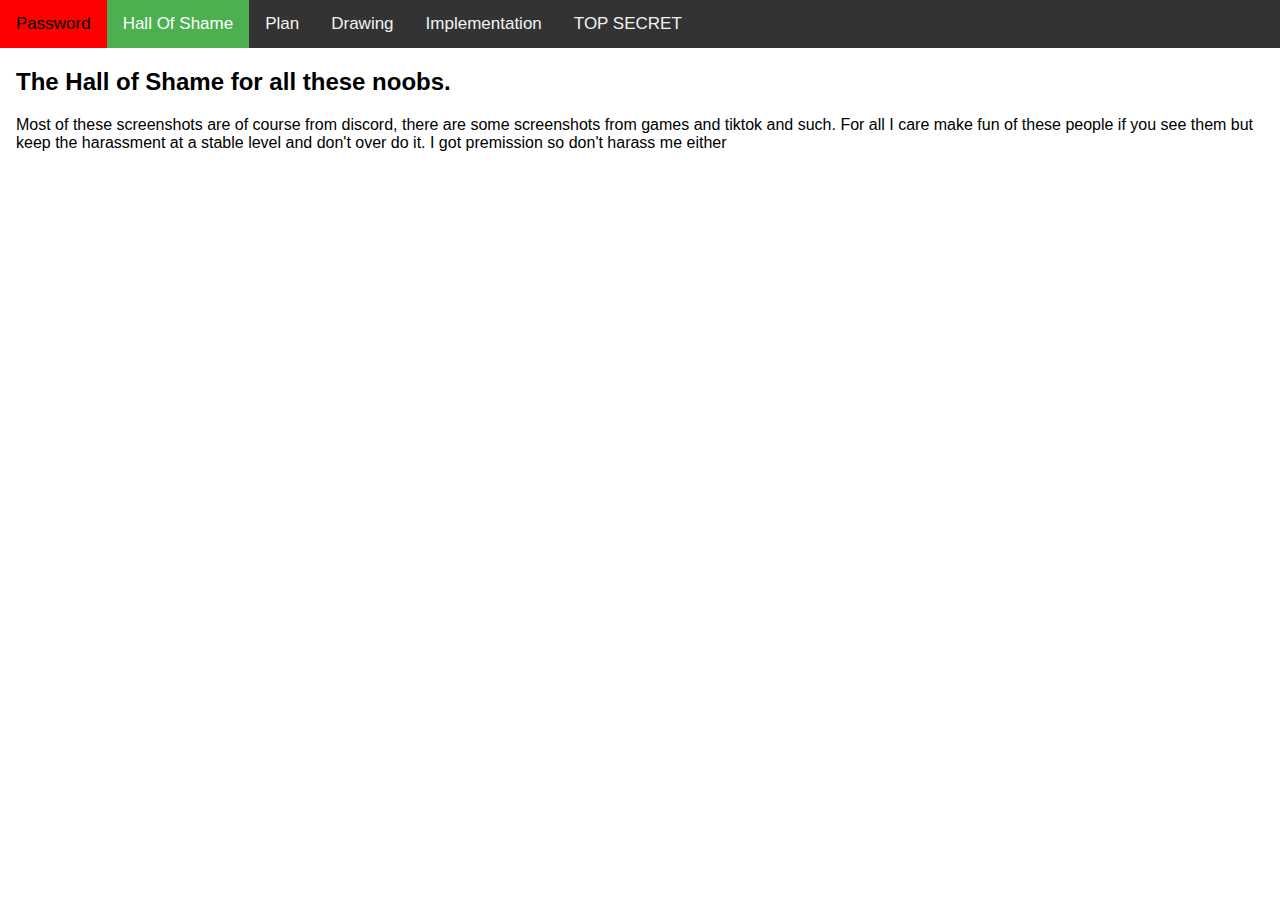
<file: page2.html>
<!DOCTYPE html>
<html>
  <head>
    <link rel="stylesheet" type="text/css" href="style.css" />
  </head>

  <body>
    <div class="topnav">
      <a href="/">Password</a>
      <a class="active" href="page2.html">Hall Of Shame</a>
      <a href="page3.html">Plan</a>
      <a href="page4.html">Drawing</a>
      <a href="page5.html">Implementation</a>
      <a href="page6.html">TOP SECRET</a>
    </div>

    <div style="padding-left: 16px">
      <h2>The Hall of Shame for all these noobs.</h2>
      <p>Most of these screenshots are of course from discord, there are some screenshots from games and tiktok and such. For all I care make fun of these people if you see them but keep the harassment at a stable level and don't over do it. I got premission so don't harass me either</p>
      <img scr=""
    </div>
  </body>
</html>
</file>
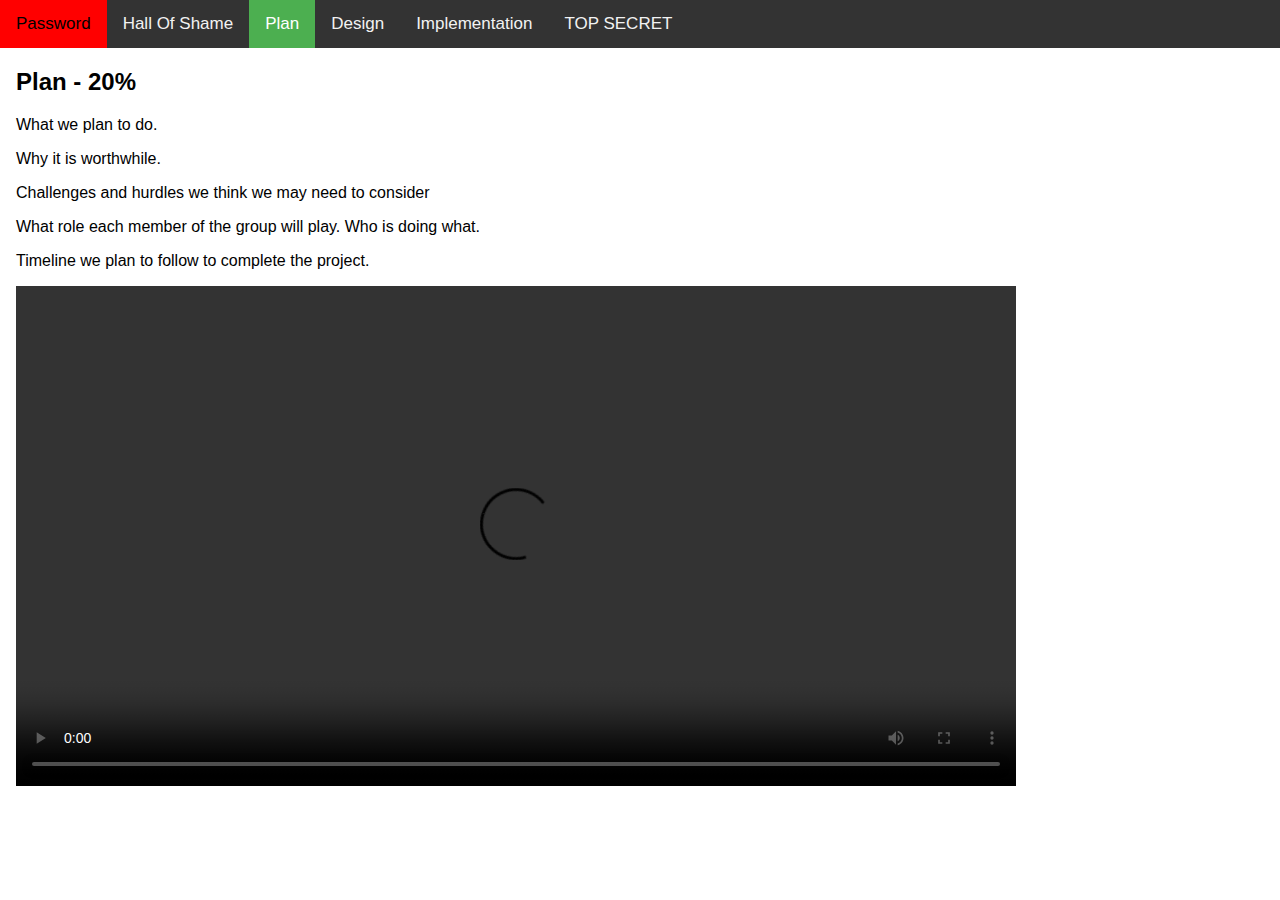
<file: page3.html>
<!DOCTYPE html>
<html>
  <head>
    <link rel="stylesheet" type="text/css" href="style.css" />
  </head>

  <body>
    <div class="topnav">
      <a href="/">Password</a>
      <a href="page2.html">Hall Of Shame</a>
      <a class="active" href="page3.html">Plan</a>
      <a href="page4.html">Design</a>
      <a href="page5.html">Implementation</a>
      <a href="page6.html">TOP SECRET</a>
    </div>

    <div style="padding-left: 16px">
      <h2>Plan - 20%</h2>
      <p>What we plan to do.</p>
      <p>Why it is worthwhile.</p>
      <p>Challenges and hurdles we think we may need to consider</p>
      <p>What role each member of the group will play. Who is doing what.</p>
      <p>Timeline we plan to follow to complete the project.</p>
      
      <video width="1000" height="500" controls>
  <source src="https://cdn.glitch.me/d939b800-0ae2-4522-b519-6d99538c62bd/servo%20working.mp4?v=1746691897641" type="video/mp4">
  <source src="https://cdn.glitch.me/d939b800-0ae2-4522-b519-6d99538c62bd/servo%20working.mp4?v=1746691897641" type="video/ogg">
</video>
    </div>
  </body>
</html>
</file>
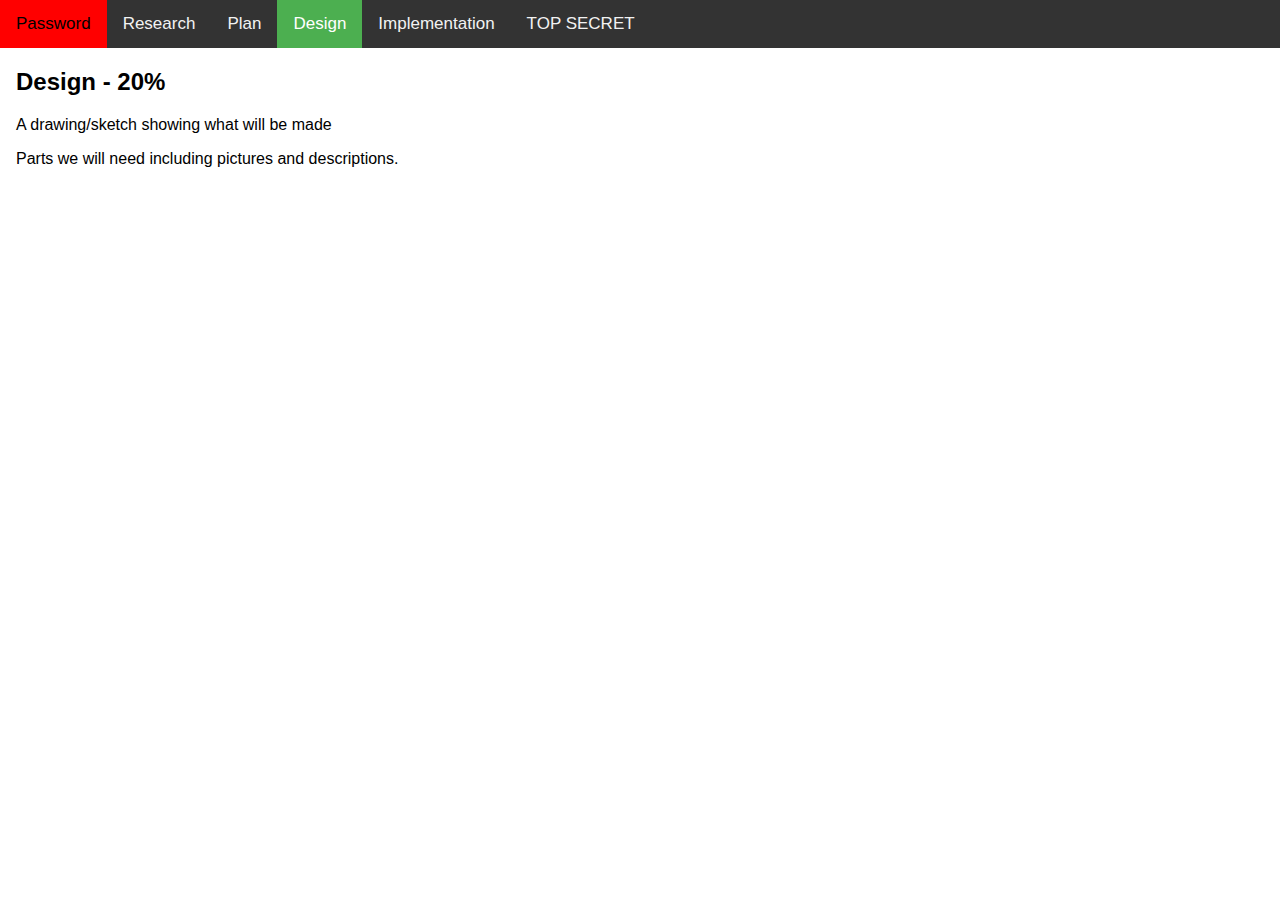
<file: page4.html>
<!DOCTYPE html>
<html>
  <head>
    <link rel="stylesheet" type="text/css" href="style.css" />
  </head>

  <body>
    <div class="topnav">
      <a href="/">Password</a>
      <a href="page2.html">Research</a>
      <a href="page3.html">Plan</a>
      <a class="active" href="page4.html">Design</a>
      <a href="page5.html">Implementation</a>
      <a href="page6.html">TOP SECRET</a>
    </div>

    <div style="padding-left: 16px">
      <h2>Design - 20%</h2>
      <p>A drawing/sketch showing what will be made</p>
      <p>Parts we will need including pictures and descriptions.</p>
    </div>
  </body>
</html>
</file>
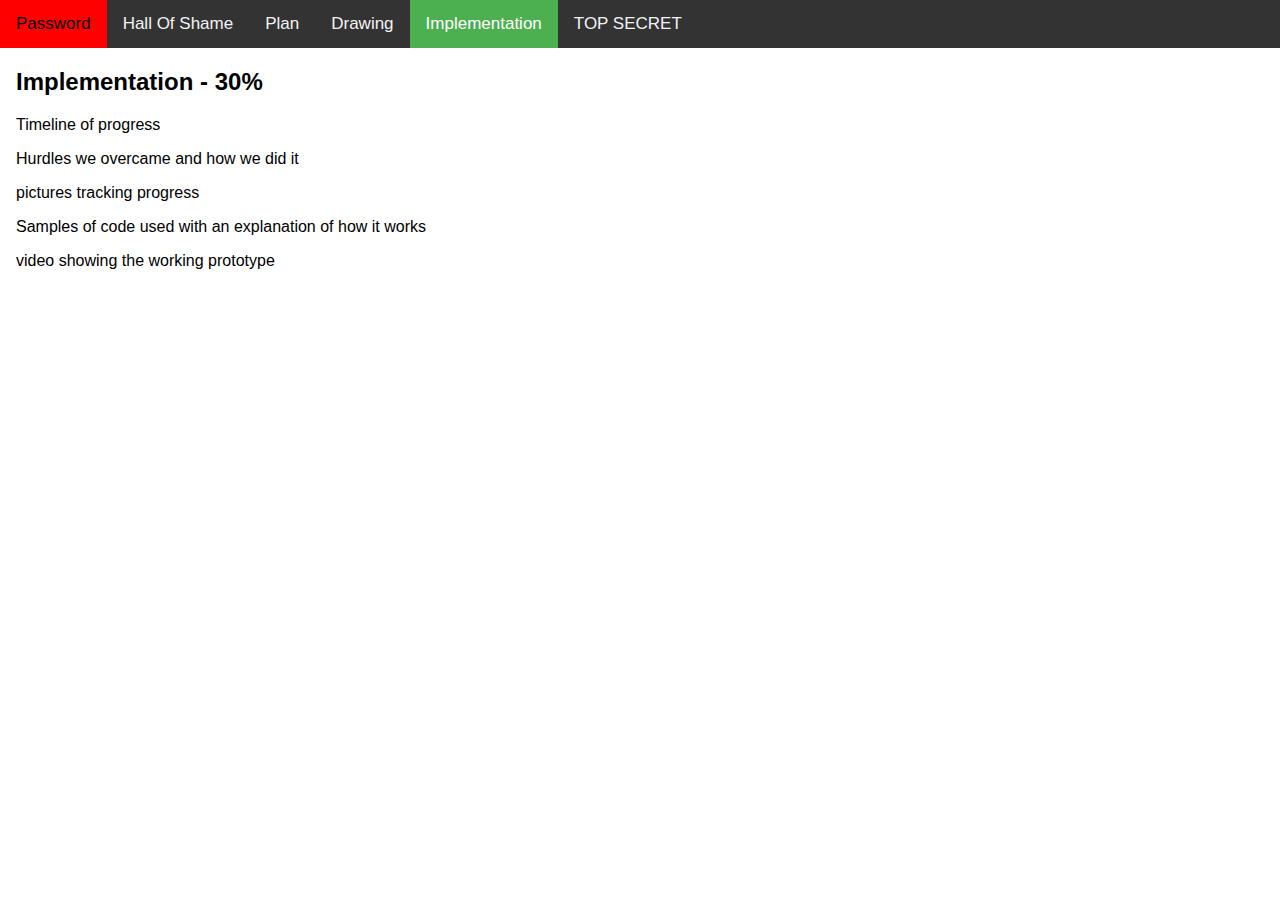
<file: page5.html>
<!DOCTYPE html>
<html>
  <head>
    <link rel="stylesheet" type="text/css" href="style.css" />
  </head>

  <body>
    <div class="topnav">
      <a href="/">Password</a>
      <a href="page2.html">Hall Of Shame</a>
      <a href="page3.html">Plan</a>
      <a href="page4.html">Drawing</a>
      <a class="active" href="page5.html">Implementation</a>
      <a href="page6.html">TOP SECRET</a>
    </div>

    <div style="padding-left: 16px">
      <h2>Implementation - 30%</h2>

      <p>Timeline of progress</p>
      <p>Hurdles we overcame and how we did it</p>
      <p>pictures tracking progress</p>
      <p>Samples of code used with an explanation of how it works</p>
      <p>video showing the working prototype</p>
    </div>
  </body>
</html>
</file>
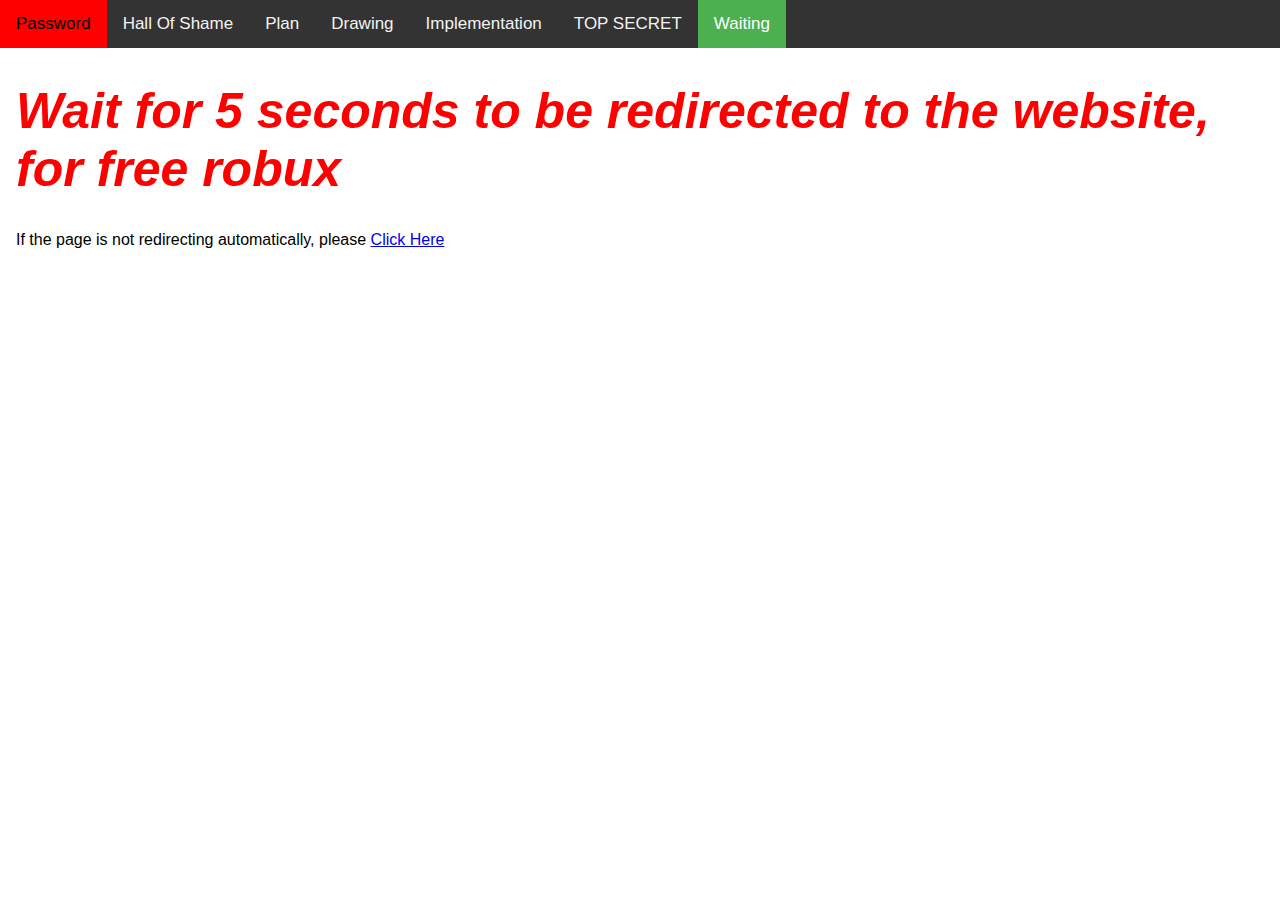
<file: page7.html>
<!DOCTYPE html>
<html>
  <head>
    <link rel="stylesheet" type="text/css" href="style.css" />
  </head>

  <body>
    <div class="topnav">
      <a href="/">Password</a>
      <a href="page2.html">Hall Of Shame</a>
      <a href="page3.html">Plan</a>
      <a href="page4.html">Drawing</a>
      <a href="page5.html">Implementation</a>
      <a href="page6.html">TOP SECRET</a>
      <a class="active" href="page6.html">Waiting</a>
    </div>

    <div style="padding-left: 16px">
    <title >Redirect</title>
    <h1>Wait for 5 seconds to be redirected to the website, for free robux</h1>
<meta http-equiv="refresh" content="5;url=https://youtu.be/dQw4w9WgXcQ?si=LlS_v5aLGXAMPbtx">
    <p>If the page is not redirecting automatically, please <a href="https://youtu.be/dQw4w9WgXcQ?si=LlS_v5aLGXAMPbtx">Click Here</a>
      </p>
</body>
</html>
</file>
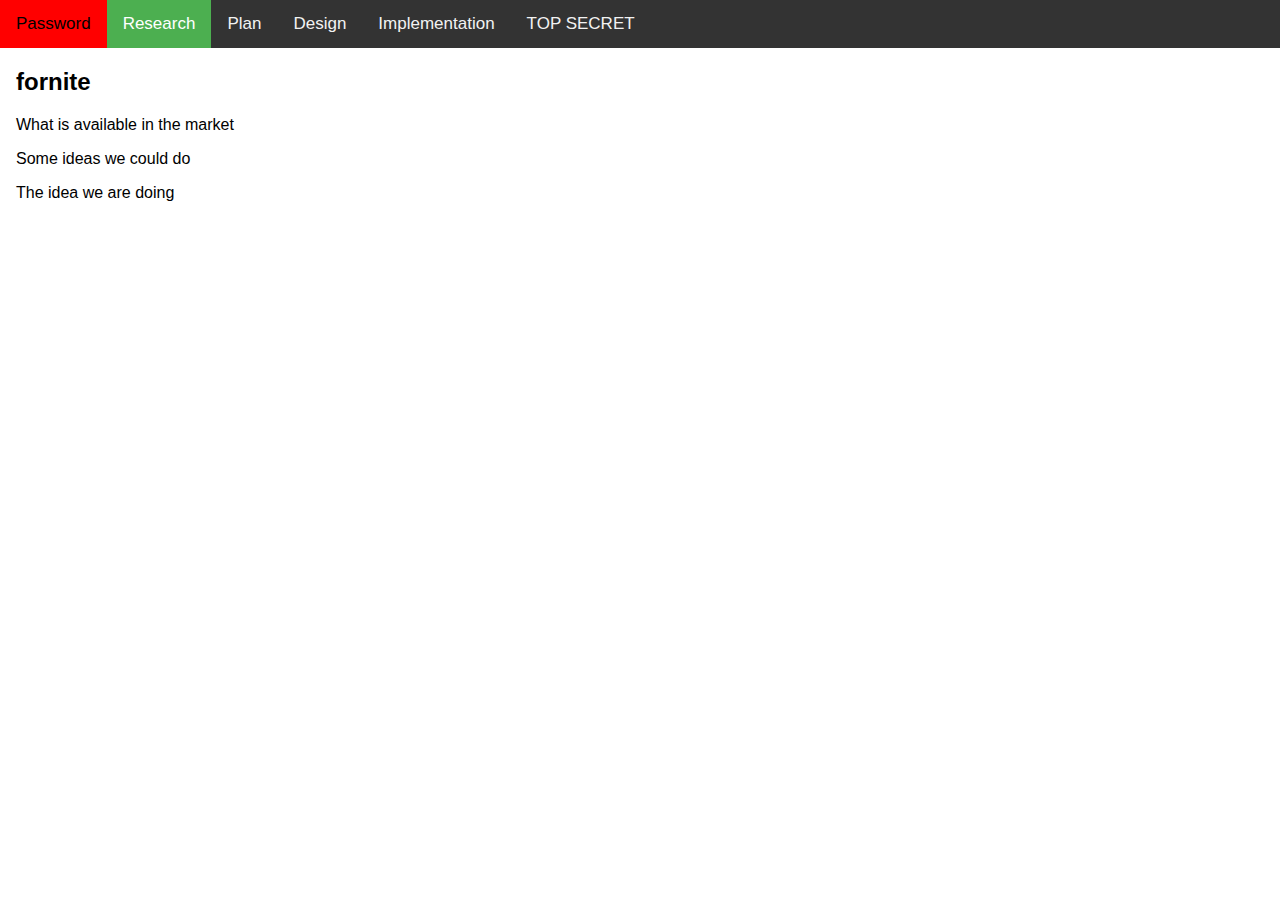
<file: project Free-Robux-Not-A-Scam.Glitch OG project/page2.html>
<!DOCTYPE html>
<html>
  <head>
    <link rel="stylesheet" type="text/css" href="style.css" />
  </head>

  <body>
    <div class="topnav">
      <a href="/">Password</a>
      <a class="active" href="page2.html">Research</a>
      <a href="page3.html">Plan</a>
      <a href="page4.html">Design</a>
      <a href="page5.html">Implementation</a>
      <a href="page6.html">TOP SECRET</a>
    </div>

    <div style="padding-left: 16px">
      <h2>fornite </h2>
      <p>What is available in the market</p>
      <p>Some ideas we could do</p>
      <p>The idea we are doing</p>
    </div>
  </body>
</html>
</file>
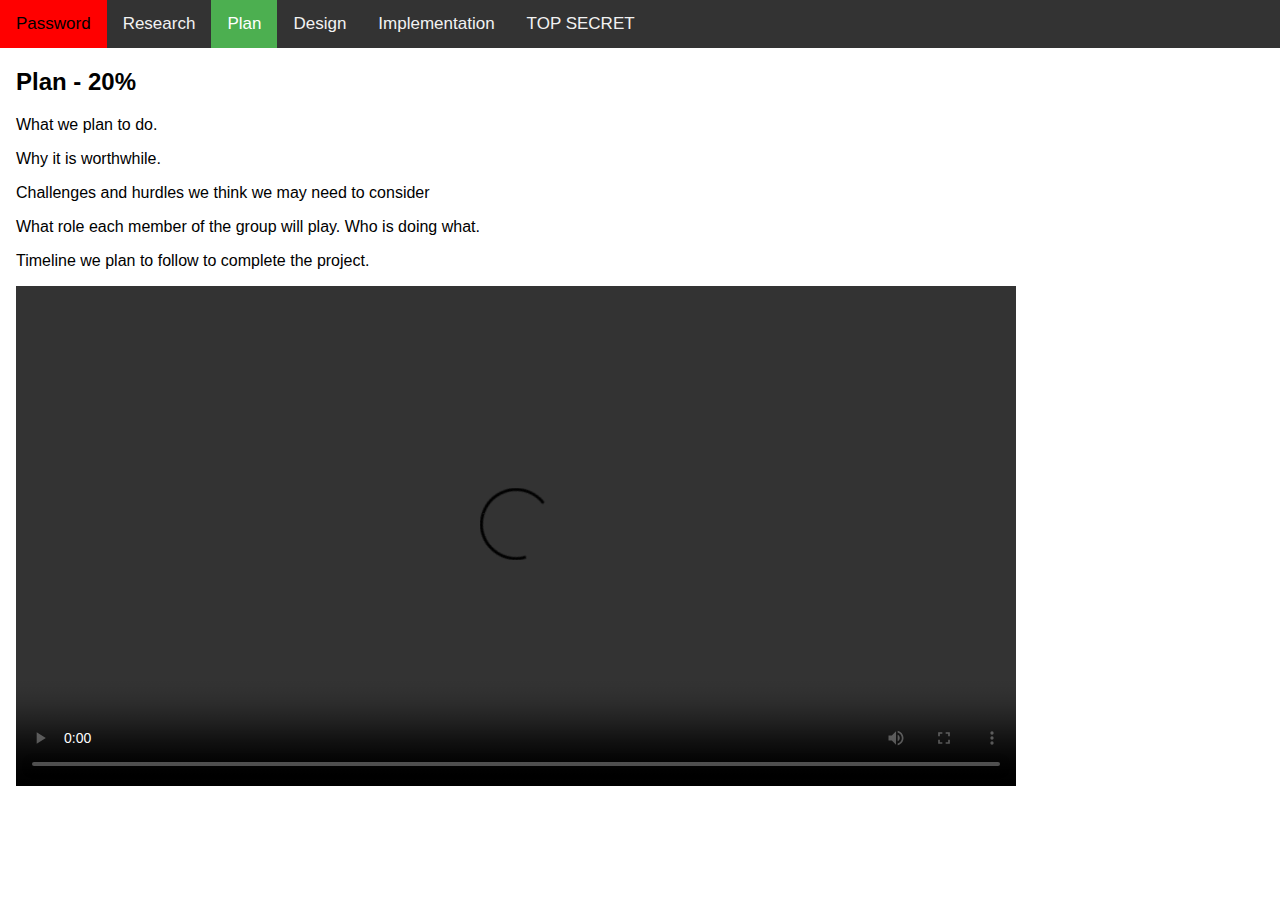
<file: project Free-Robux-Not-A-Scam.Glitch OG project/page3.html>
<!DOCTYPE html>
<html>
  <head>
    <link rel="stylesheet" type="text/css" href="style.css" />
  </head>

  <body>
    <div class="topnav">
      <a href="/">Password</a>
      <a href="page2.html">Research</a>
      <a class="active" href="page3.html">Plan</a>
      <a href="page4.html">Design</a>
      <a href="page5.html">Implementation</a>
      <a href="page6.html">TOP SECRET</a>
    </div>

    <div style="padding-left: 16px">
      <h2>Plan - 20%</h2>
      <p>What we plan to do.</p>
      <p>Why it is worthwhile.</p>
      <p>Challenges and hurdles we think we may need to consider</p>
      <p>What role each member of the group will play. Who is doing what.</p>
      <p>Timeline we plan to follow to complete the project.</p>
      
      <video width="1000" height="500" controls>
  <source src="https://cdn.glitch.me/d939b800-0ae2-4522-b519-6d99538c62bd/servo%20working.mp4?v=1746691897641" type="video/mp4">
  <source src="https://cdn.glitch.me/d939b800-0ae2-4522-b519-6d99538c62bd/servo%20working.mp4?v=1746691897641" type="video/ogg">
</video>
    </div>
  </body>
</html>
</file>
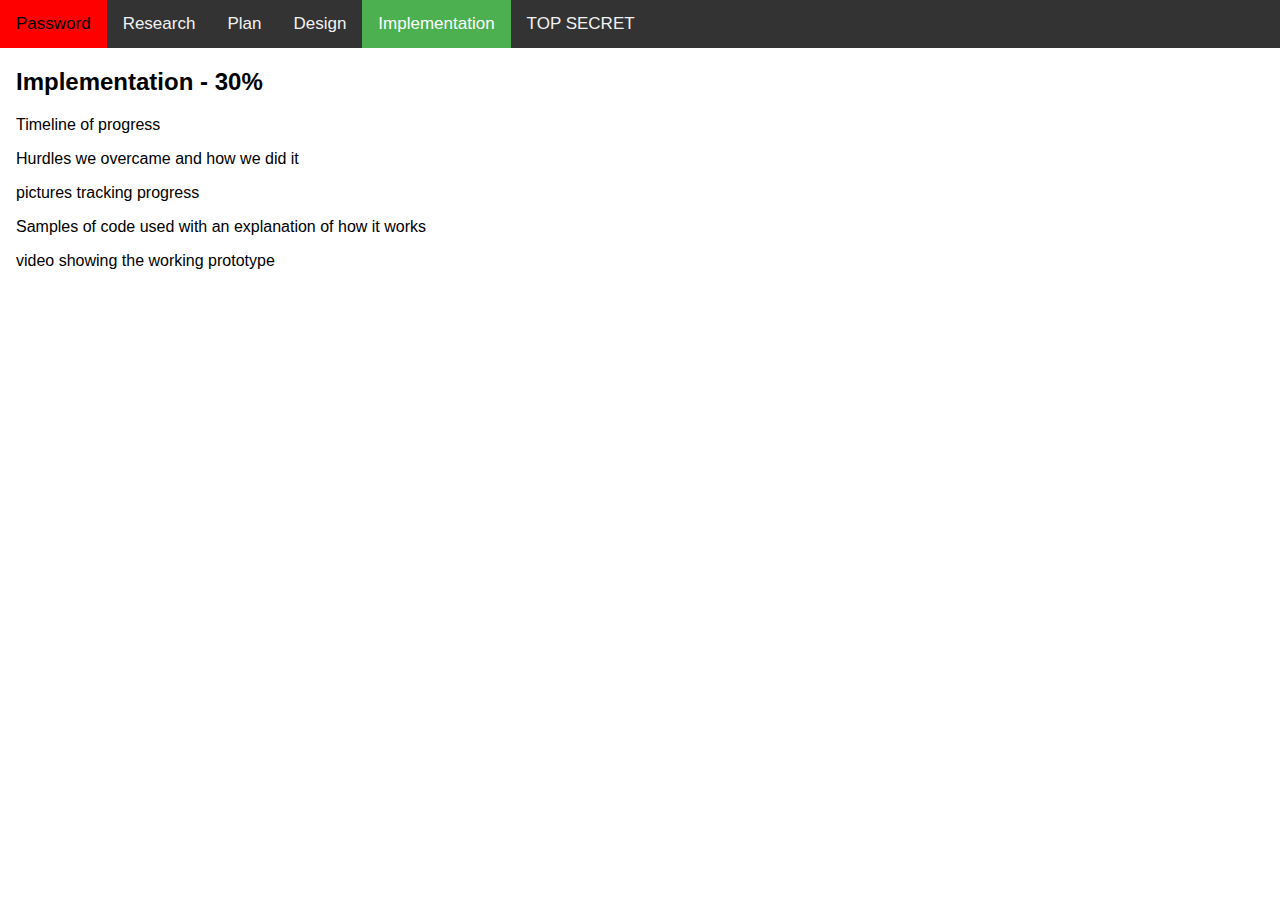
<file: project Free-Robux-Not-A-Scam.Glitch OG project/page5.html>
<!DOCTYPE html>
<html>
  <head>
    <link rel="stylesheet" type="text/css" href="style.css" />
  </head>

  <body>
    <div class="topnav">
      <a href="/">Password</a>
      <a href="page2.html">Research</a>
      <a href="page3.html">Plan</a>
      <a href="page4.html">Design</a>
      <a class="active" href="page5.html">Implementation</a>
      <a href="page6.html">TOP SECRET</a>
    </div>

    <div style="padding-left: 16px">
      <h2>Implementation - 30%</h2>

      <p>Timeline of progress</p>
      <p>Hurdles we overcame and how we did it</p>
      <p>pictures tracking progress</p>
      <p>Samples of code used with an explanation of how it works</p>
      <p>video showing the working prototype</p>
    </div>
  </body>
</html>
</file>
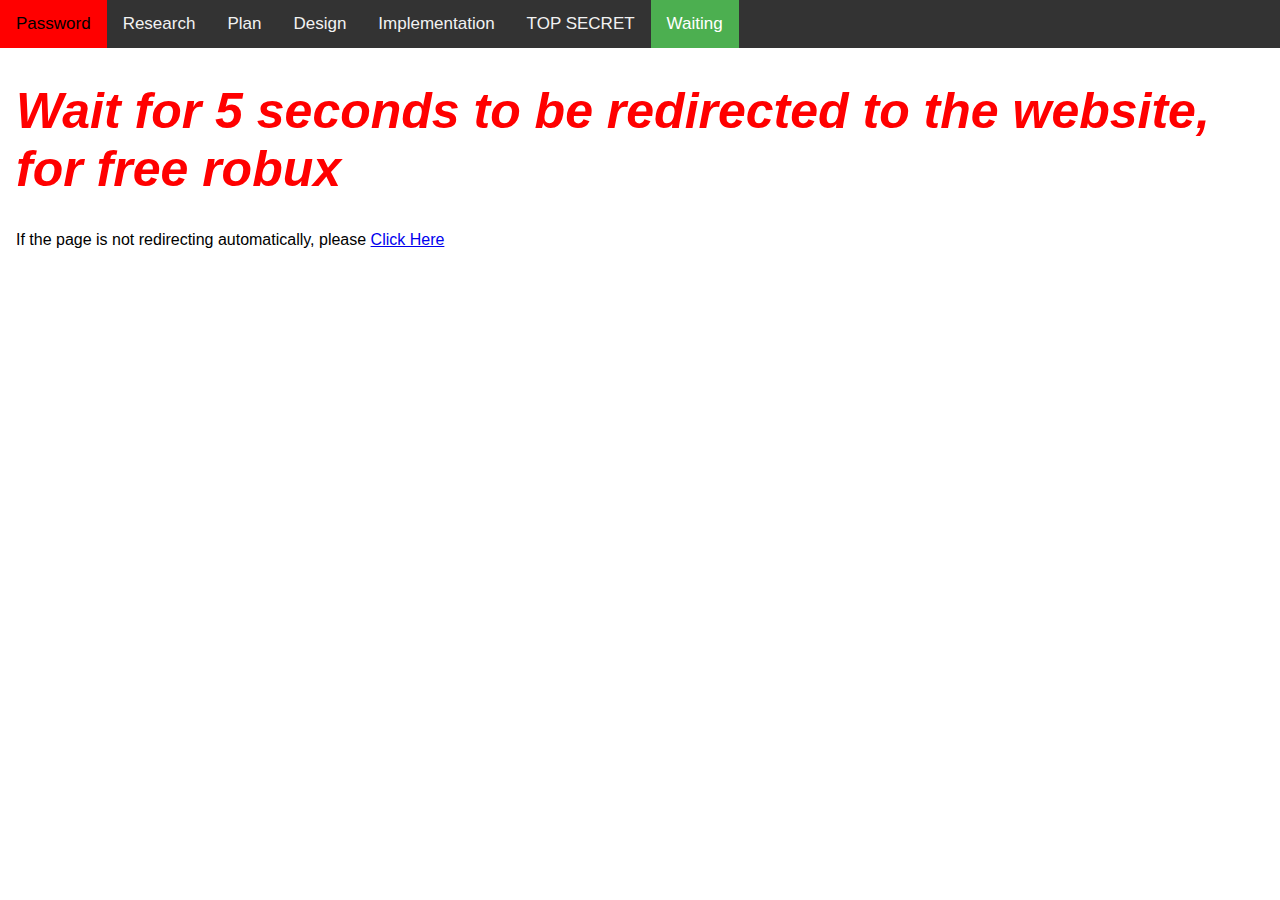
<file: project Free-Robux-Not-A-Scam.Glitch OG project/page7.html>
<!DOCTYPE html>
<html>
  <head>
    <link rel="stylesheet" type="text/css" href="style.css" />
  </head>

  <body>
    <div class="topnav">
      <a href="/">Password</a>
      <a href="page2.html">Research</a>
      <a href="page3.html">Plan</a>
      <a href="page4.html">Design</a>
      <a href="page5.html">Implementation</a>
      <a href="page6.html">TOP SECRET</a>
      <a class="active" href="page6.html">Waiting</a>
    </div>

    <div style="padding-left: 16px">
    <title >Redirect</title>
    <h1>Wait for 5 seconds to be redirected to the website, for free robux</h1>
<meta http-equiv="refresh" content="5;url=https://youtu.be/dQw4w9WgXcQ?si=LlS_v5aLGXAMPbtx">
    <p>If the page is not redirecting automatically, please <a href="https://youtu.be/dQw4w9WgXcQ?si=LlS_v5aLGXAMPbtx">Click Here</a>
      </p>
</body>
</html>
</file>
<file: style.css>
/* CSS files add styling rules to your content */

body {
  font-family: "Benton Sans", "Helvetica Neue", helvetica, arial, sans-serif;
  margin: 2em;
}

h1 {
  font-style: italic;
  color: red;
  font-size: 50px;
}


body {
  margin: 0;
  font-family: Arial, Helvetica, sans-serif;
  
}

.topnav {
  overflow: hidden;
  background-color: #333;
}

.topnav a {
  float: left;
  color: #f2f2f2;
  text-align: center;
  padding: 14px 16px;
  text-decoration: none;
  font-size: 17px;
}

.topnav a:hover {
  background-color: red;
  color: black;
}

.topnav a.active {
  background-color: #4CAF50;
  color: white;
}
</file>
<file: project Free-Robux-Not-A-Scam.Glitch OG project/style.css>
/* CSS files add styling rules to your content */

body {
  font-family: "Benton Sans", "Helvetica Neue", helvetica, arial, sans-serif;
  margin: 2em;
}

h1 {
  font-style: italic;
  color: red;
  font-size: 50px;
}


body {
  margin: 0;
  font-family: Arial, Helvetica, sans-serif;
  
}

.topnav {
  overflow: hidden;
  background-color: #333;
}

.topnav a {
  float: left;
  color: #f2f2f2;
  text-align: center;
  padding: 14px 16px;
  text-decoration: none;
  font-size: 17px;
}

.topnav a:hover {
  background-color: red;
  color: black;
}

.topnav a.active {
  background-color: #4CAF50;
  color: white;
}
</file>
